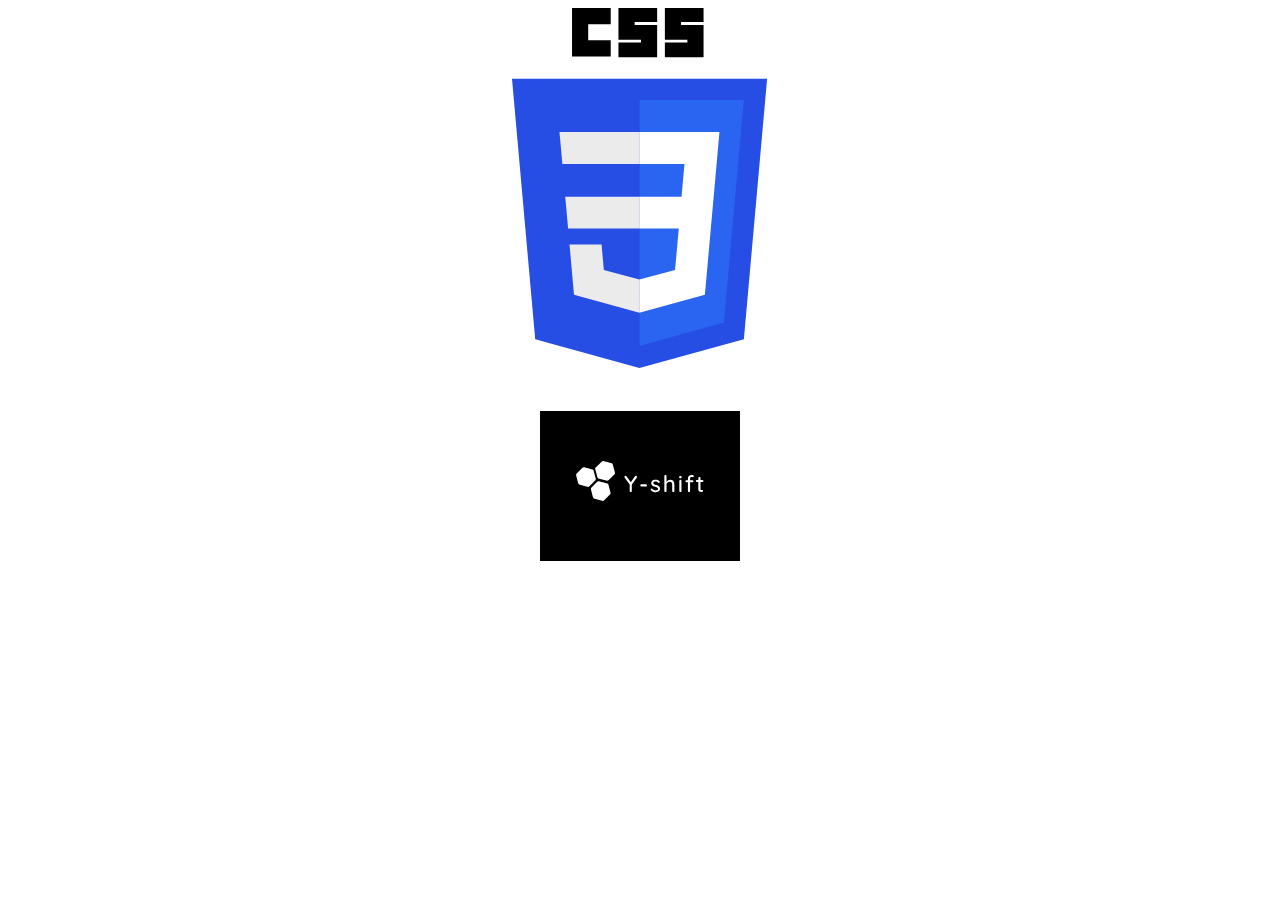
<file: index.html>
<!DOCTYPE html>
<html lang="en">
<head>
    <meta charset="UTF-8">
    <meta name="viewport" content="width=device-width, initial-scale=1.0">
    <link rel="stylesheet" href="style.css">
    <title>My SVG Animation Showcase</title>
</head>
<body>
    <embed class="embedpage" id="frame1" type="text/html" src="css3logo/index.html">
    <embed class="embedpage" id="frame2" type="text/html" src="svg-y-logo/index.html">
</body>
</html>
</file>
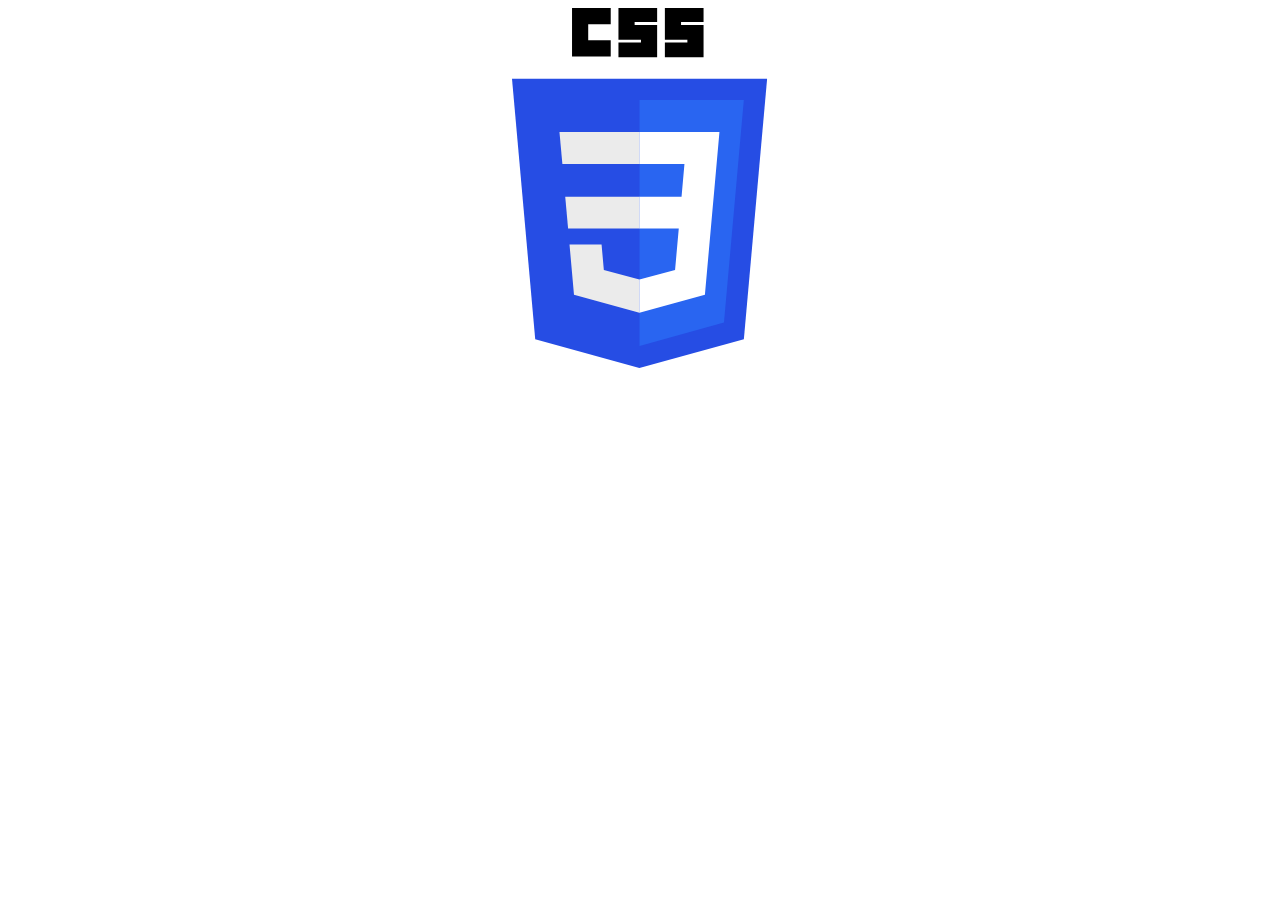
<file: css3logo/index.html>
<!DOCTYPE html>
<html lang="en">
    <head>
        <meta charset="utf-8">
        <meta http-equiv="X-UA-Compatible" content="IE=edge">
        <title>SVG Animation</title>
        <meta name="description" content="SVG Animation">
        <meta name="viewport" content="width=device-width, initial-scale=1">
        <link rel="stylesheet" href="style.css">
    </head>
    <body>
        <div id="main">
            <svg width="256" height="361" viewBox="0 0 256 361" fill="none" xmlns="http://www.w3.org/2000/svg">
                <g id="Group">
                <path id="shield" d="M127.399 360.088L23.2165 331.166L0 70.7657H255.11L231.868 331.125L127.399 360.088Z" fill="#264DE4"/>
                <path id="shieldleft" d="M211.972 314.547L231.833 92.0573H127.555V337.95L211.972 314.547Z" fill="#2965F1"/>
                <path id="lmid3" d="M53.2234 188.636L56.0858 220.573H127.555V188.636H53.2234Z" fill="#EBEBEB"/>
                <path id="lupp3" d="M47.4718 123.995L50.375 155.932H127.555V123.995H47.4718Z" fill="#EBEBEB"/>
                <path id="lbot3" d="M127.555 271.58L127.415 271.617L91.8463 262.013L89.5726 236.542H57.5128L61.9872 286.688L127.408 304.849L127.555 304.808V271.58Z" fill="#EBEBEB"/>
                <path id="letterc" d="M60.0383 0H98.7196V16.1758H76.2142V32.3517H98.7196V48.5275H60.0383V0Z" fill="black"/>
                <path id="letters1" d="M106.456 0H145.137V14.0659H122.632V16.8791H145.137V49.2308H106.456V34.4615H128.961V31.6484H106.456V0Z" fill="black"/>
                <path id="letters2" d="M152.873 0H191.555V14.0659H169.049V16.8791H191.555V49.2308H152.873V34.4615H175.379V31.6484H152.873V0Z" fill="black"/>
                <path id="r3" d="M201.682 188.636L207.447 123.995H127.444V155.932H172.447L169.541 188.636H127.444V220.573H166.771L163.064 261.993L127.444 271.607V304.833L192.917 286.688L193.397 281.292L200.902 197.212L201.682 188.636Z" fill="white"/>
                </g>
            </svg>
        </div>
    </body>
</html>
</file>
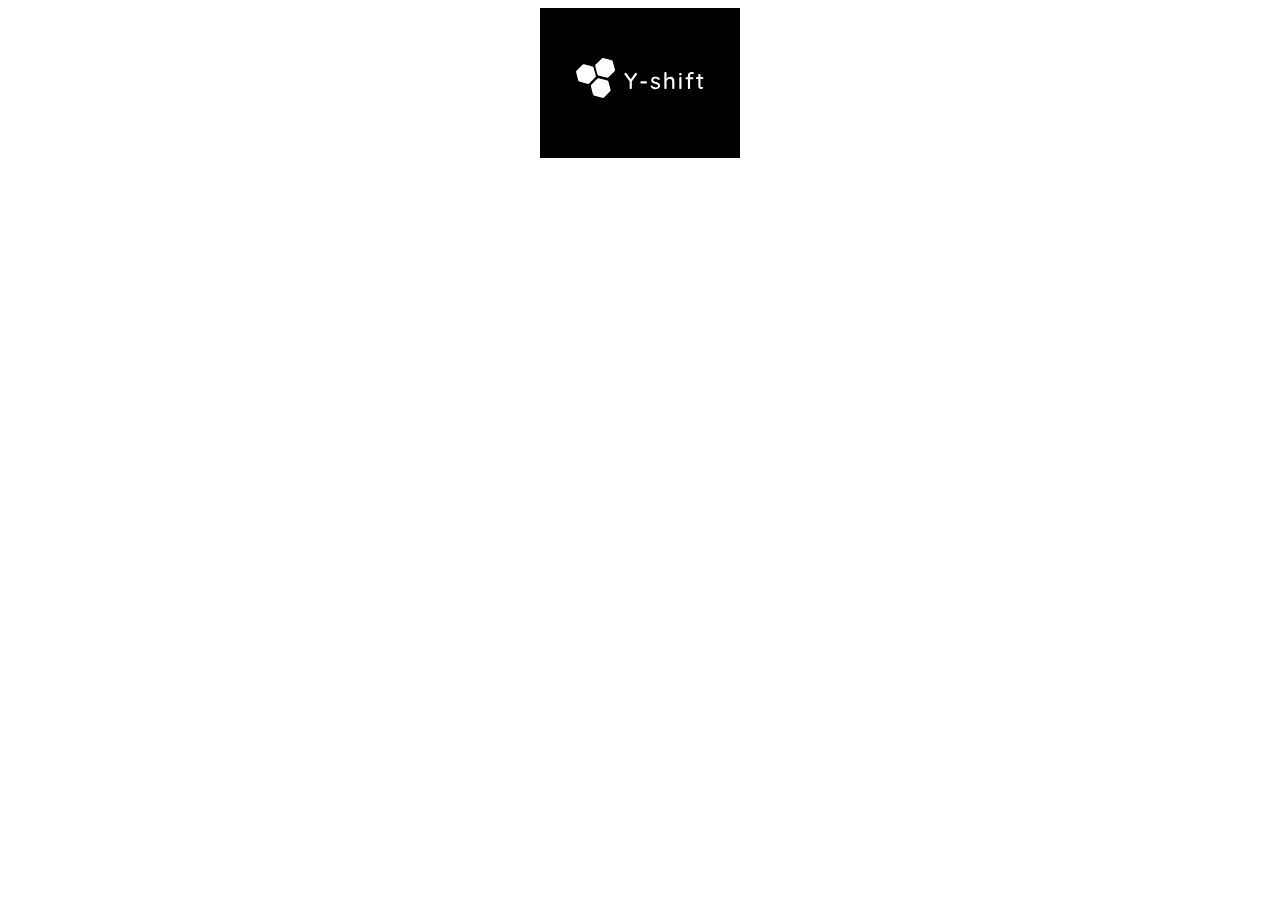
<file: svg-y-logo/index.html>
<!DOCTYPE html>
<html lang="en">
<head>
    <meta charset="UTF-8">
    <meta name="viewport" content="width=device-width, initial-scale=1.0">
    <title>SVG Animation - Y-logo</title>
    <link rel="stylesheet" href="style.css">
</head>
<body>
    <div id="main">
        <svg width="128" height="40" viewBox="0 0 128 40" fill="none" xmlns="http://www.w3.org/2000/svg">
            <g id="Group">
            <path id="hexagon3" fill-rule="evenodd" clip-rule="evenodd" d="M28.76 38.741C27.52 39.972 27.38 40.093 26.018 39.744L18.771 37.827C17.341 37.425 17.296 37.264 16.844 35.575C17.804 39.156 14.944 28.389 14.944 28.389C14.739 27.45 14.895 27.182 15.765 26.295L21.215 20.843C22.103 19.998 22.344 20.05 23.951 20.476C25.143 20.791 34.38 23.254 30.268 22.153C31.974 22.61 32.122 22.652 32.533 24.122L34.362 31.042C34.768 32.593 34.742 32.756 33.684 33.824C33.684 33.824 26.475 41.011 28.76 38.741Z" fill="white"/>
            <path id="hexagon2" fill-rule="evenodd" clip-rule="evenodd" d="M33.118 18.566C31.878 19.796 31.74 19.918 30.377 19.568L23.129 17.652C21.701 17.25 21.655 17.089 21.202 15.4C22.162 18.981 19.303 8.214 19.303 8.214C19.098 7.275 19.254 7.007 20.123 6.12C20.992 5.233 25.575 0.668001 25.575 0.668001C26.463 -0.176999 26.704 -0.124999 28.311 0.301001C29.503 0.616001 38.74 3.079 34.628 1.978C36.334 2.435 36.482 2.477 36.892 3.947L38.722 10.867C39.128 12.418 39.102 12.581 38.043 13.649C38.043 13.649 30.833 20.835 33.118 18.566Z" fill="white"/>
            <path id="hexagon1" fill-rule="evenodd" clip-rule="evenodd" d="M13.988 24.755C12.749 25.986 12.611 26.107 11.248 25.758L4 23.84C2.571 23.438 2.526 23.277 2.073 21.588C3.033 25.168 0.173001 14.402 0.173001 14.402C-0.0309994 13.463 0.125001 13.195 0.994001 12.308L6.444 6.856C7.332 6.011 7.574 6.063 9.181 6.489C10.371 6.804 19.609 9.267 15.497 8.165C17.204 8.622 17.351 8.665 17.762 10.135L19.591 17.055C19.998 18.606 19.971 18.769 18.912 19.837C18.912 19.837 11.703 27.025 13.988 24.755Z" fill="white"/>
            <path id="yshiftname" d="M60.972 15.935C60.972 16.165 60.903 16.395 60.765 16.625L55.82 23.594V29.896C55.82 30.203 55.717 30.463 55.51 30.678C55.4148 30.7811 55.2991 30.863 55.1702 30.9185C55.0414 30.974 54.9023 31.0017 54.762 31C54.455 31 54.195 30.893 53.98 30.678C53.8758 30.5766 53.7934 30.4548 53.7381 30.3203C53.6827 30.1858 53.6554 30.0414 53.658 29.896V23.41L48.736 16.763C48.521 16.487 48.414 16.211 48.414 15.935C48.414 15.628 48.537 15.368 48.782 15.153C49.027 14.938 49.296 14.831 49.587 14.831C49.94 14.831 50.239 15 50.484 15.337L54.808 21.317L58.971 15.36C59.216 15.007 59.523 14.831 59.891 14.831C60.182 14.831 60.435 14.938 60.65 15.153C60.865 15.368 60.972 15.628 60.972 15.935V15.935ZM65.455 25.48C65.149 25.48 64.888 25.377 64.673 25.17C64.5667 25.0676 64.4831 24.944 64.4277 24.8072C64.3722 24.6704 64.3461 24.5235 64.351 24.376C64.347 24.2338 64.3737 24.0924 64.4292 23.9614C64.4848 23.8304 64.5679 23.7129 64.673 23.617C64.888 23.417 65.149 23.318 65.455 23.318H69.871C70.178 23.318 70.435 23.421 70.641 23.628C70.849 23.836 70.952 24.1 70.952 24.422C70.952 24.729 70.849 24.982 70.642 25.181C70.435 25.381 70.178 25.48 69.872 25.48H65.455ZM74.906 29.114C74.768 28.899 74.699 28.692 74.699 28.493C74.699 28.186 74.86 27.926 75.182 27.711C75.3373 27.603 75.5228 27.5466 75.712 27.55C75.987 27.55 76.24 27.665 76.47 27.895C76.93 28.416 77.425 28.807 77.954 29.068C78.483 29.328 79.115 29.459 79.851 29.459C80.434 29.444 80.948 29.309 81.392 29.057C81.837 28.803 82.059 28.393 82.059 27.826C82.059 27.305 81.833 26.906 81.381 26.63C80.979 26.385 80.411 26.158 79.675 25.949L79.391 25.871C78.533 25.641 77.82 25.4 77.252 25.147C76.6916 24.8991 76.1989 24.5206 75.815 24.043C75.424 23.559 75.228 22.927 75.228 22.145C75.228 21.455 75.424 20.849 75.815 20.328C76.206 19.807 76.727 19.4 77.379 19.109C78.0489 18.8139 78.774 18.6649 79.506 18.672C80.2575 18.6748 81.0021 18.8152 81.703 19.086C82.3999 19.3398 83.0155 19.7768 83.485 20.351C83.669 20.566 83.761 20.788 83.761 21.018C83.761 21.263 83.639 21.501 83.393 21.731C83.2348 21.8709 83.0291 21.9449 82.818 21.938C82.6935 21.9429 82.5694 21.9208 82.4542 21.8732C82.3391 21.8255 82.2356 21.7535 82.151 21.662C81.8262 21.292 81.4213 21.0009 80.967 20.811C80.475 20.6069 79.9466 20.5051 79.414 20.512C78.832 20.512 78.337 20.631 77.931 20.869C77.525 21.106 77.321 21.509 77.321 22.076C77.337 22.613 77.571 23.011 78.023 23.272C78.425 23.504 79.018 23.729 79.802 23.949L80.104 24.031C80.917 24.246 81.592 24.476 82.128 24.721C82.665 24.966 83.118 25.331 83.485 25.814C83.853 26.297 84.037 26.929 84.037 27.711C84.037 28.431 83.83 29.056 83.417 29.586C82.99 30.1249 82.4314 30.5447 81.795 30.805C81.1219 31.0897 80.3978 31.2343 79.667 31.23C78.7494 31.2391 77.8391 31.0671 76.988 30.724C76.1626 30.383 75.4437 29.8271 74.906 29.114V29.114ZM94.34 18.741C97.038 18.741 98.388 20.412 98.388 23.755V29.896C98.388 30.203 98.284 30.463 98.078 30.678C97.9756 30.7843 97.852 30.8679 97.7152 30.9233C97.5784 30.9788 97.4315 31.0049 97.284 31C96.977 31 96.72 30.893 96.514 30.678C96.4127 30.5749 96.333 30.4527 96.2796 30.3184C96.2262 30.1841 96.2001 30.0405 96.203 29.896V23.755C96.203 21.762 95.359 20.765 93.673 20.765C92.768 20.765 92.017 21.052 91.419 21.628C90.821 22.203 90.522 22.912 90.522 23.755V29.896C90.522 30.203 90.418 30.463 90.212 30.678C90.1096 30.7843 89.986 30.8679 89.8492 30.9233C89.7124 30.9788 89.5655 31.0049 89.418 31C89.096 31 88.835 30.897 88.636 30.69C88.436 30.482 88.336 30.218 88.336 29.896V15.084C88.336 14.777 88.44 14.517 88.647 14.302C88.854 14.087 89.111 13.98 89.417 13.98C89.74 13.98 90.004 14.087 90.211 14.302C90.418 14.517 90.521 14.777 90.521 15.084V20.903C90.905 20.305 91.441 19.795 92.131 19.373C92.7935 18.9593 93.559 18.7403 94.34 18.741ZM105.493 29.896C105.493 30.203 105.389 30.463 105.183 30.678C105.081 30.7843 104.957 30.8679 104.82 30.9233C104.683 30.9788 104.537 31.0049 104.389 31C104.082 31 103.825 30.893 103.619 30.678C103.518 30.5749 103.438 30.4527 103.385 30.3184C103.331 30.1841 103.305 30.0405 103.308 29.896V19.937C103.308 19.63 103.411 19.37 103.618 19.155C103.825 18.94 104.082 18.833 104.388 18.833C104.711 18.833 104.975 18.94 105.182 19.155C105.389 19.37 105.492 19.63 105.492 19.937V29.896H105.493ZM104.389 17.315C103.944 17.315 103.626 17.235 103.434 17.073C103.243 16.913 103.147 16.656 103.147 16.303V15.935C103.147 15.567 103.25 15.306 103.457 15.153C103.664 15 103.983 14.923 104.412 14.923C104.842 14.923 105.152 15.003 105.343 15.165C105.535 15.325 105.631 15.582 105.631 15.935V16.303C105.631 16.671 105.531 16.932 105.331 17.085C105.133 17.238 104.818 17.315 104.389 17.315V17.315ZM115.565 15.958C115.059 15.958 114.687 16.111 114.45 16.418C114.212 16.725 114.093 17.1 114.093 17.545V19.155H116.37C116.677 19.155 116.926 19.251 117.118 19.442C117.213 19.5368 117.287 19.6501 117.337 19.7748C117.386 19.8995 117.409 20.033 117.405 20.167C117.41 20.2993 117.387 20.4312 117.337 20.554C117.288 20.6769 117.213 20.7879 117.118 20.88C116.926 21.064 116.677 21.156 116.37 21.156H114.093V29.896C114.093 30.203 113.99 30.463 113.783 30.678C113.681 30.7843 113.557 30.8679 113.42 30.9233C113.283 30.9788 113.137 31.0049 112.989 31C112.682 31 112.426 30.893 112.219 30.678C112.118 30.5749 112.038 30.4526 111.985 30.3183C111.932 30.184 111.906 30.0404 111.909 29.896V21.156H110.482C110.191 21.156 109.945 21.064 109.746 20.88C109.648 20.7897 109.57 20.6793 109.519 20.5562C109.467 20.4331 109.443 20.3004 109.447 20.167C109.447 19.876 109.547 19.634 109.747 19.442C109.844 19.3478 109.959 19.2738 110.086 19.2246C110.212 19.1753 110.347 19.1516 110.482 19.155H111.908V17.545C111.908 16.472 112.253 15.617 112.943 14.98C113.633 14.344 114.607 14.026 115.864 14.026C116.385 14.026 116.845 14.122 117.244 14.313C117.643 14.505 117.842 14.793 117.842 15.176C117.842 15.467 117.754 15.709 117.578 15.9C117.5 15.9909 117.402 16.0638 117.293 16.1135C117.184 16.1632 117.065 16.1886 116.945 16.188C116.884 16.188 116.715 16.158 116.439 16.096C116.155 16.0121 115.861 15.9657 115.565 15.958V15.958ZM124.487 21.087V27.941C124.487 28.708 124.832 29.091 125.522 29.091C125.602 29.091 125.705 29.076 125.829 29.046L125.959 29.011C126.143 28.957 126.289 28.93 126.396 28.93C126.596 28.93 126.764 29.014 126.902 29.183C127.04 29.352 127.109 29.566 127.109 29.827C127.109 30.149 126.925 30.425 126.557 30.655C126.189 30.885 125.775 31 125.315 31C124.809 31 124.345 30.946 123.924 30.839C123.502 30.732 123.127 30.459 122.797 30.023C122.467 29.585 122.302 28.923 122.302 28.033V21.087H120.968C120.834 21.0912 120.701 21.0678 120.576 21.0184C120.451 20.9691 120.338 20.8947 120.243 20.7999C120.148 20.705 120.074 20.5918 120.025 20.4671C119.975 20.3425 119.952 20.209 119.956 20.075C119.956 19.784 120.052 19.546 120.244 19.362C120.436 19.178 120.677 19.086 120.968 19.086H122.302V17.154C122.302 16.847 122.406 16.587 122.612 16.372C122.82 16.157 123.084 16.05 123.406 16.05C123.713 16.05 123.97 16.157 124.176 16.372C124.384 16.587 124.487 16.847 124.487 17.154V19.086H126.397C126.531 19.082 126.664 19.1054 126.789 19.1549C126.913 19.2043 127.026 19.2787 127.121 19.3735C127.216 19.4683 127.29 19.5815 127.34 19.7061C127.389 19.8307 127.412 19.9641 127.408 20.098C127.413 20.2303 127.39 20.3622 127.34 20.485C127.291 20.6079 127.216 20.7189 127.121 20.811C127.025 20.9028 126.911 20.9745 126.786 21.0219C126.662 21.0692 126.529 21.0914 126.396 21.087H124.487V21.087Z" fill="white"/>
            </g>
            </svg>
    
    </div>        
</body>
</html>
</file>
<file: css3logo/style.css>
#main {
    display: block;
    text-align: center;
    margin-left: auto;
    margin-right: auto;
    width: 50%;
}

@keyframes rollin{
    from {transform: scale(0.25) translate(-100%, -100%);}
}

#shield {
    animation: rollin 3s ease-out forwards;
}

@keyframes croatate{
    0% {transform: translateX(-500px);}
    100% {transform: translateX(0px);}
}

#letterc {
    animation: croatate 2s ease-in-out ;
}

#letters1 {
    animation: croatate 2s ease-in-out;
    transform-origin: center;
    transform-box: fill-box;
}

#letters2 {
    animation: croatate 2s ease-out;
    transform-origin: center;
    transform-box: fill-box;
}

@keyframes rollin-shield {
    from {transform: rotate(0.5turn);}
}

#shieldleft {
    animation: rollin-shield 2s;
}

@keyframes stripesbangin {
    0%     {transform: translateX(-500px);}
    50%    {transform: skewX(5deg);}
    100%   {}
}

#lupp3 {
    animation: stripesbangin 4s ease-in;
}

#lmid3 {
    animation: stripesbangin 5s ease-in;
}

@keyframes bottomslide {
    0%     {transform: translateY(500px);}
    50%    {transform: skewy(5deg);}
    100%   {}
}

#lbot3 {
    animation: bottomslide 7s ease-in-out;
}
</file>
<file: svg-y-logo/style.css>
#main {
    display: block;
    text-align: center;
    margin-left: auto;
    margin-right: auto;
    width: 50%;
    background-color: black;
    width: 200px;
    height: 100px;
    padding: 50px 0 0 0px;
}

@keyframes fadeinout {
    0% {opacity: 0;}
    50% {opacity: 1;}
    100% {opacity: 0;}
}

@keyframes fadein {
    0% {opacity: 0;}
    50% {opacity: 0.75;}
    100% {opacity: 1;}  
}

#hexagon1 {
    animation: fadeinout 2s ease-in both infinite;
}

#hexagon2 {
    animation: fadeinout 3s ease-in both 1s infinite;
}

#hexagon3 {
    animation: fadeinout 4s ease-in-out both 2s infinite;
}

#yshiftname {
    animation: fadein 9s ease-out;
}
</file>
<file: style.css>
/* http://meyerweb.com/eric/tools/css/reset/ 
   v2.0 | 20110126
   License: none (public domain)
*/

html, body, div, span, applet, object, iframe,
h1, h2, h3, h4, h5, h6, p, blockquote, pre,
a, abbr, acronym, address, big, cite, code,
del, dfn, em, img, ins, kbd, q, s, samp,
small, strike, strong, sub, sup, tt, var,
b, u, i, center,
dl, dt, dd, ol, ul, li,
fieldset, form, label, legend,
table, caption, tbody, tfoot, thead, tr, th, td,
article, aside, canvas, details, embed, 
figure, figcaption, footer, header, hgroup, 
menu, nav, output, ruby, section, summary,
time, mark, audio, video {
	margin: 0;
	padding: 0;
	border: 0;
	font-size: 100%;
	font: inherit;
	vertical-align: baseline;
}
/* HTML5 display-role reset for older browsers */
article, aside, details, figcaption, figure, 
footer, header, hgroup, menu, nav, section {
	display: block;
}
body {
	line-height: 1;
}
ol, ul {
	list-style: none;
}
blockquote, q {
	quotes: none;
}
blockquote:before, blockquote:after,
q:before, q:after {
	content: '';
	content: none;
}
table {
	border-collapse: collapse;
	border-spacing: 0;
}

body{
    display: block;
    margin-left: auto;
    margin-right: auto;
    width: 100%;
}

.embedpage {
    width: 100%;
    height: 400px;
    text-align: center;
}
</file>
